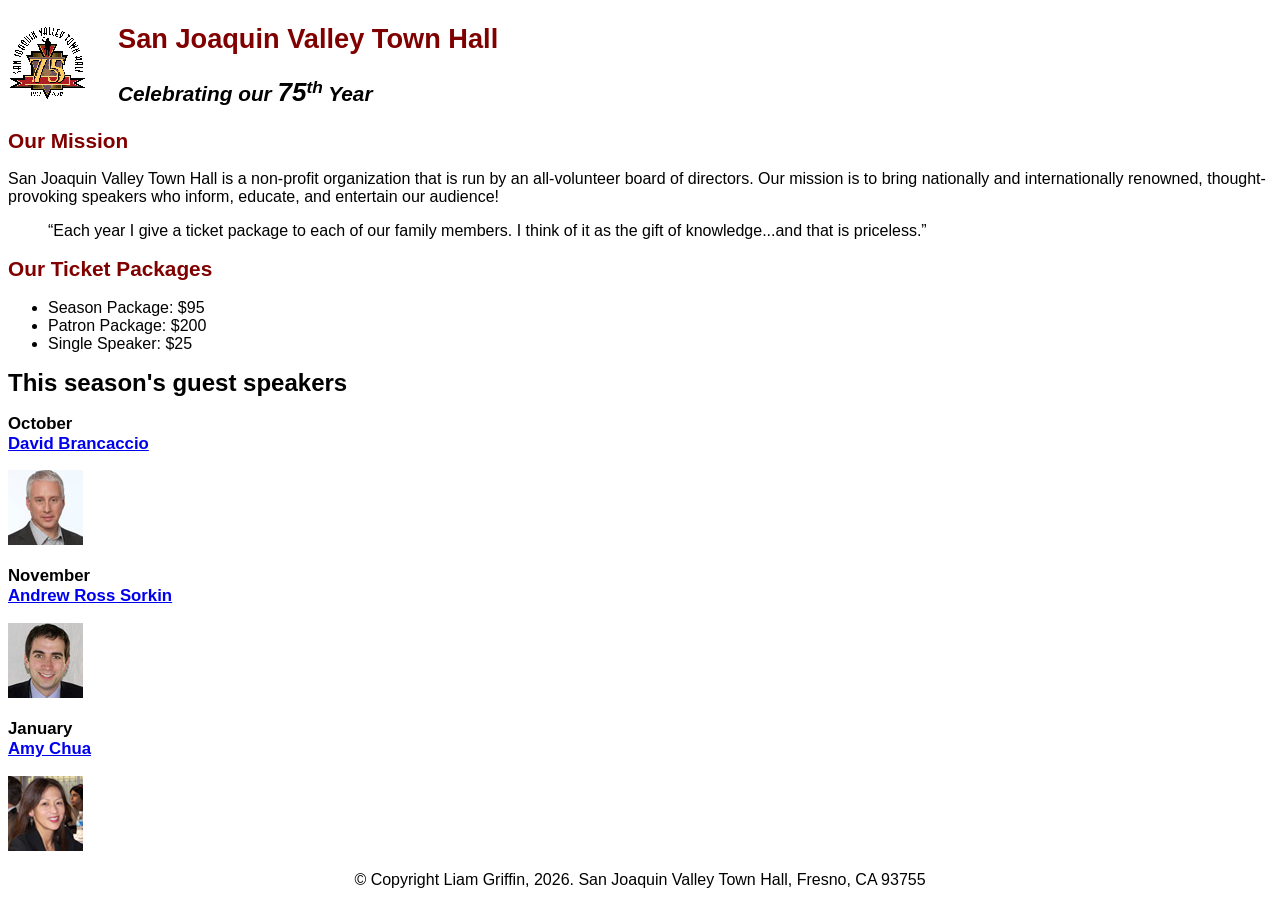
<file: index.html>
<!DOCTYPE html>
<html lang="en">
<head>
    <meta charset="UTF-8">
    <meta name="viewport" content="width=device-width, initial-scale=1.0">
    <title>San Joaquin Valley Town Hall</title>
    <link rel="icon" href="images/favicon.ico">
    <link rel="stylesheet" href="styles/main.css">
</head>
<body>
    <header>
        <img src="images/town_hall_logo.gif" alt="Town Hall Logo" height="80">
        <h2>San Joaquin Valley Town Hall</h2>
        <h3>Celebrating our <em class="large">75</em><sup>th</sup> Year</h3>     
    </header>

    <main>
        <h2>Our Mission</h2>
        <p>San Joaquin Valley Town Hall is a non-profit organization that is run by an all-volunteer board of directors. Our mission is to bring nationally and internationally renowned, thought-provoking speakers who inform, educate, and entertain our audience!</p>
        <blockquote>
            <q>Each year I give a ticket package to each of our family members. I think of it as the gift of knowledge...and that is priceless.</q>
        </blockquote>

        <h2>Our Ticket Packages</h2>
        <ul>
            <li>Season Package: $95</li>
            <li>Patron Package: $200</li>
            <li>Single Speaker: $25</li>
        </ul>

        <h1>This season's guest speakers</h1>

        <h3>October<br><a href="speakers/brancaccio.html">David Brancaccio</a></h3>
        <img src="images/brancaccio75.jpg" alt="David Brancaccio">

        <h3>November<br><a href="speakers/sorkin.html">Andrew Ross Sorkin</a></h3>
        <img src="images/sorkin75.jpg" alt="Andrew Ross Sorkin">

        <h3>January<br><a href="speakers/chua.html">Amy Chua</a></h3>
        <img src="images/chua75.jpg" alt="Amy Chua">
    </main>

    <footer>
        <p>&copy; Copyright Liam Griffin, 2026. San Joaquin Valley Town Hall, Fresno, CA 93755</p>     
    </footer>   
</body>
</html>
</file>
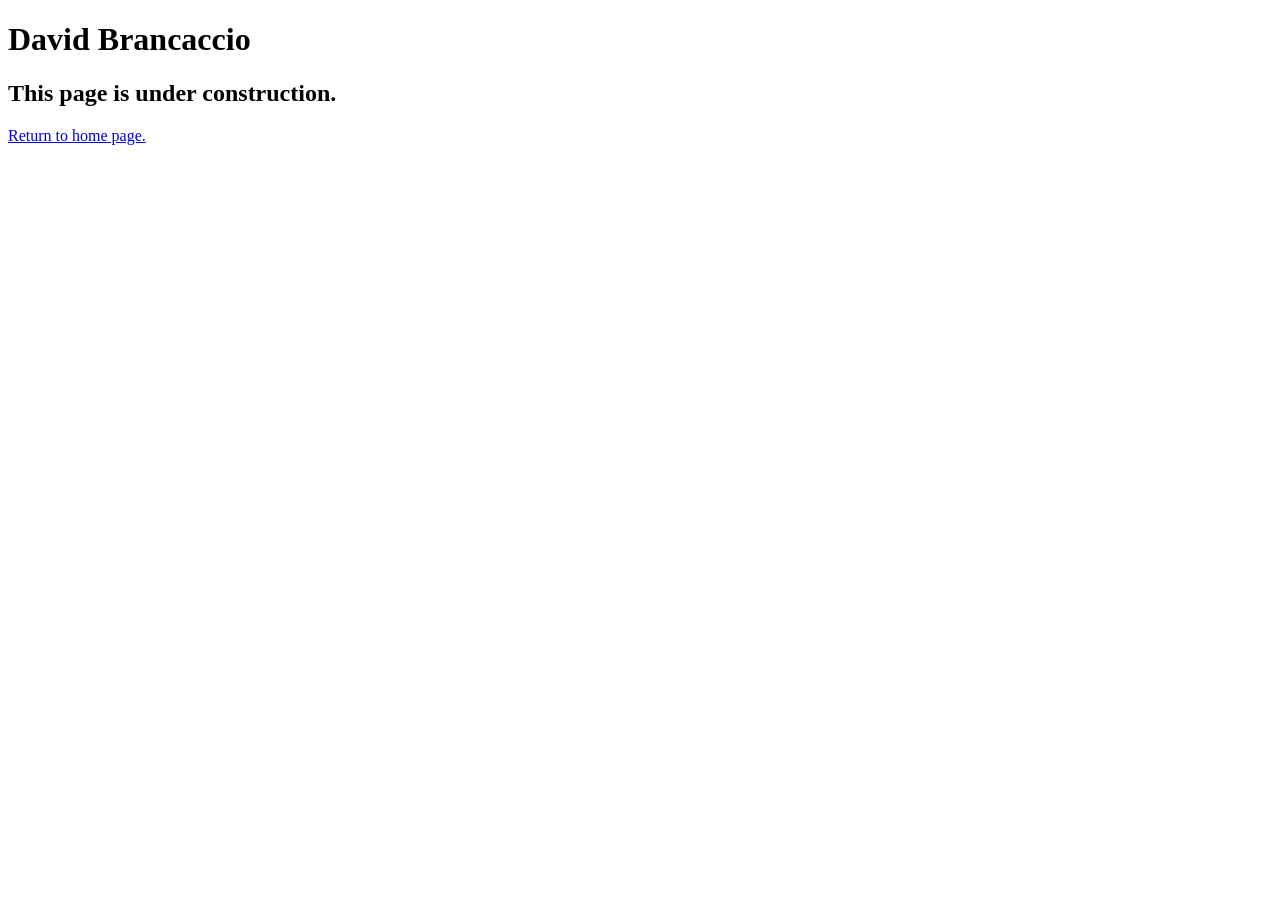
<file: speakers/brancaccio.html>
<!DOCTYPE html>
<html lang="en">

<head>
    <meta charset="utf-8">
    <meta name="viewport" content="width=device-width, initial-scale=1.0">
    <title>San Joaquin Valley Town Hall</title>
    <link rel="icon" href="../images/favicon.ico">
</head>

<body>
    <main>
        <h1>David Brancaccio</h1>
        <h2>This page is under construction.</h2>
        <p><a href="../index.html">Return to home page.</a></p>
    </main>
</body>

</html>
</file>
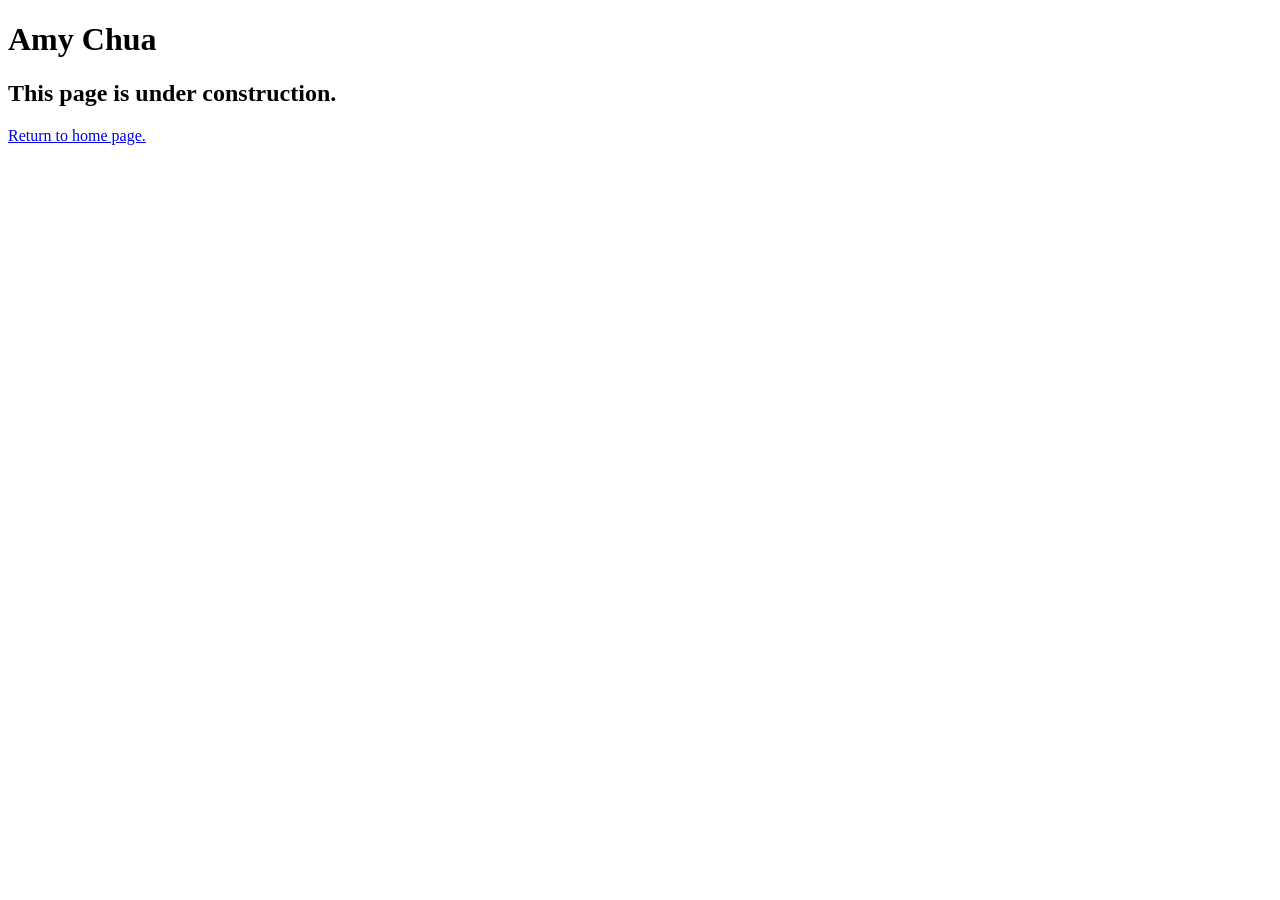
<file: speakers/chua.html>
<!DOCTYPE html>
<html lang="en">

<head>
    <meta charset="utf-8">
    <meta name="viewport" content="width=device-width, initial-scale=1.0">
    <title>San Joaquin Valley Town Hall</title>
    <link rel="icon" href="../images/favicon.ico">
</head>

<body>
    <main>
        <h1>Amy Chua</h1>
        <h2>This page is under construction.</h2>
        <p><a href="../index.html">Return to home page.</a></p>
    </main>
</body>

</html>
</file>
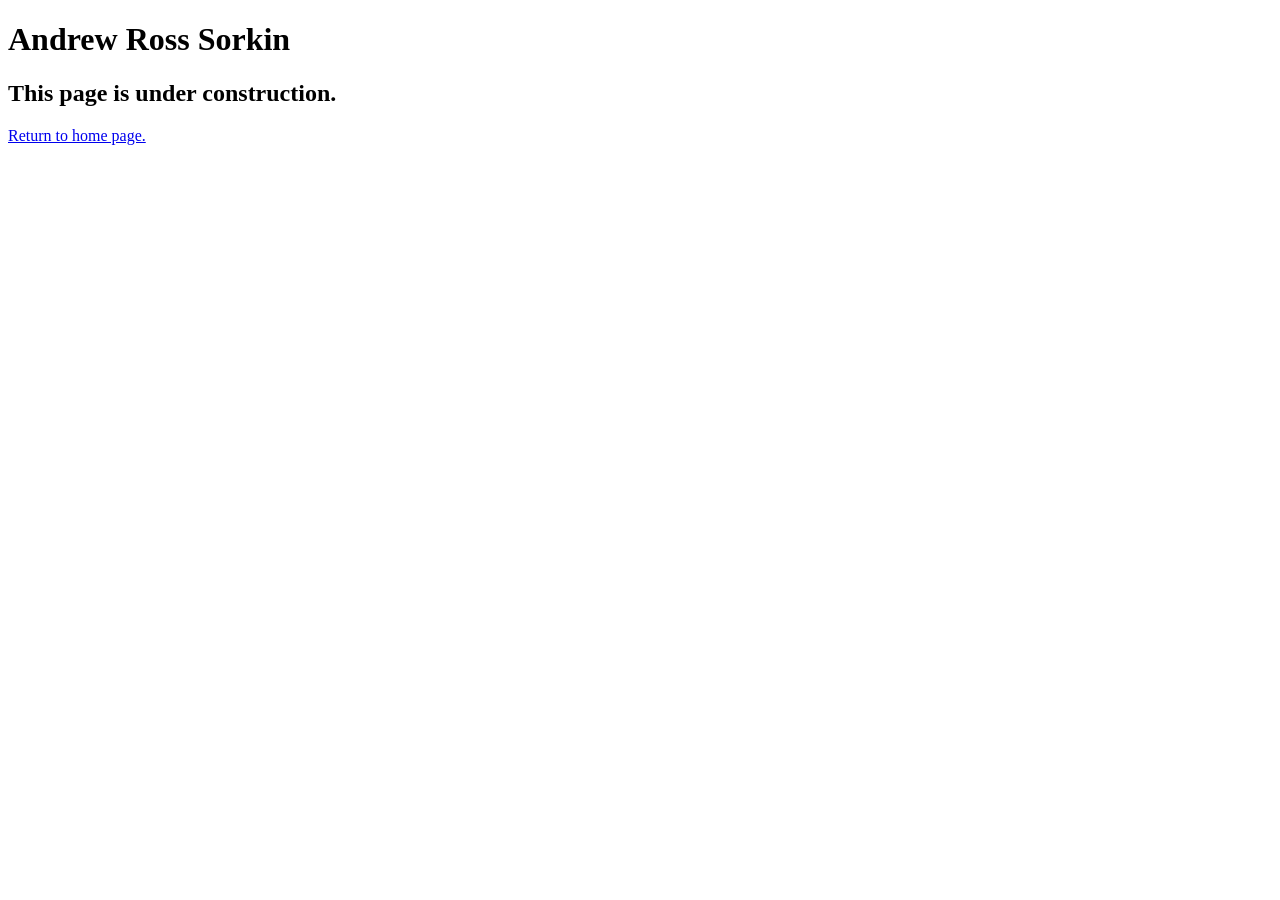
<file: speakers/sorkin.html>
<!DOCTYPE html>
<html lang="en">

<head>
    <meta charset="utf-8">
    <meta name="viewport" content="width=device-width, initial-scale=1.0">
    <title>San Joaquin Valley Town Hall</title>
    <link rel="icon" href="../images/favicon.ico">
</head>

<body>
    <main>
        <h1>Andrew Ross Sorkin</h1>
        <h2>This page is under construction.</h2>
        <p><a href="../index.html">Return to home page.</a></p>
    </main>
</body>

</html>
</file>
<file: styles/main.css>
/* Custom CSS Var */
:root {
    --accent-color: #800000;
}

/* Default Body */
body {
    font-family: Arial, Helvetica, sans-serif;
    font-size: 100%;
}

/* Link Hover + Focus Style */
a:hover,
a:focus {
    font-style: italic;
    color: var(--accent-color);
}

/* Default */
h1 {
    font-size: 150%;
}

h2 {
    font-size: 130%;
    color: var(--accent-color);
}

h3 {
    font-size: 105%;
}

/* Header */
header img {
    float: left;
}

header h2 {
    font-size: 170%;
    text-indent: 30px;
}

header h3 {
    font-size: 130%;
    font-style: italic;
    text-indent: 30px;
}

/* 75 */
.large {
    font-size: 125%;
}

/* Main Content Floated Logo */
main {
    clear: left;
}

/* Footer Center */
footer p {
    text-align: center;
}
</file>
